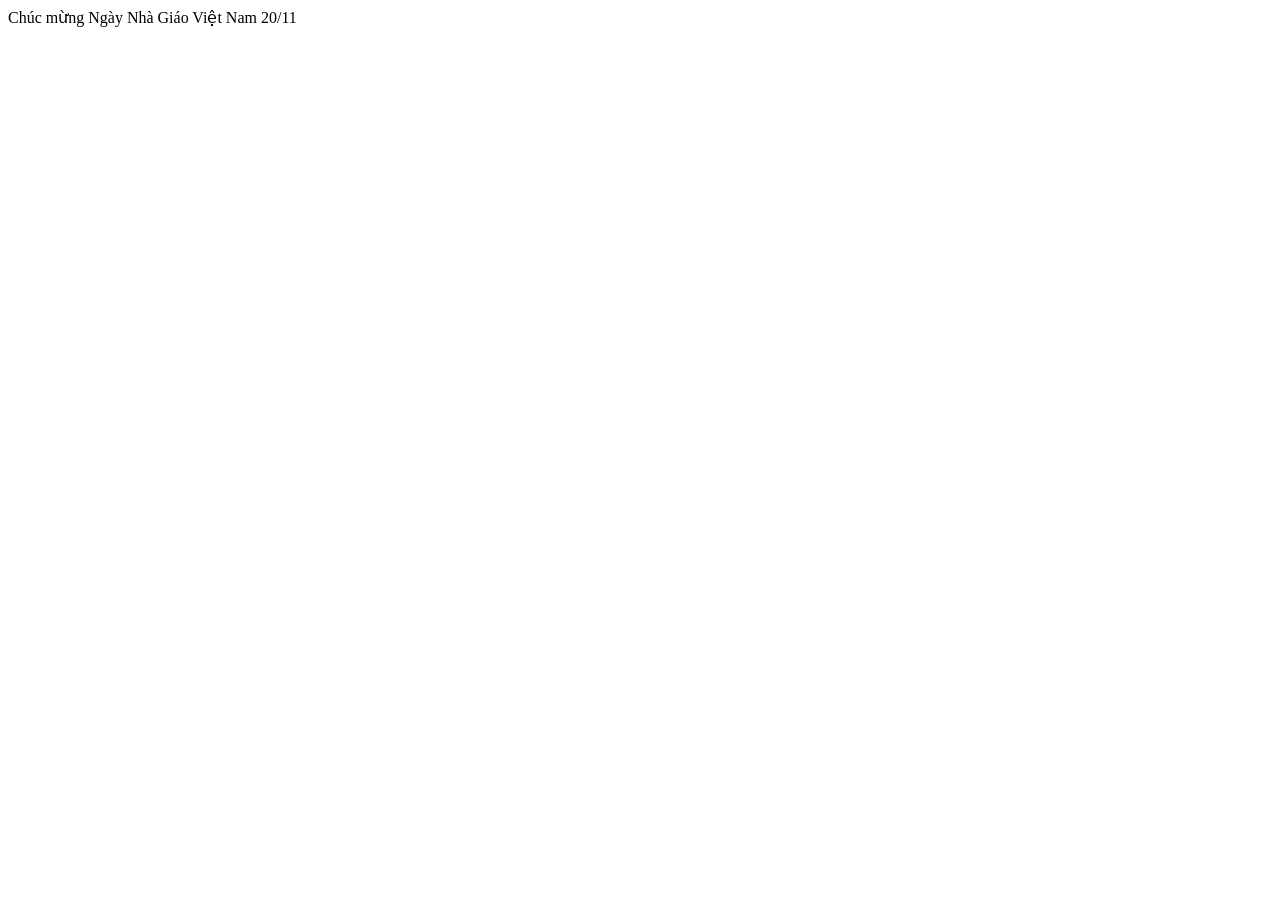
<file: index.html>
<!DOCTYPE html>
<html lang="en">
<head>
  <meta charset="UTF-8">
  <title>Flowers for Teachers</title>
  <link rel="stylesheet" href="style.css">
  <style>
    .falling-petal {
      position: fixed;
      top: -10vh;
      background: linear-gradient(to bottom right, #ffc0cb, #ff69b4);
      width: 15px;
      height: 15px;
      border-radius: 100% 0% 100% 0%;
      opacity: 0.8;
      z-index: 2000;
      box-shadow: 0 0 10px rgba(255, 192, 203, 0.5);
      animation: falling linear forwards;
      pointer-events: none;
    }
    @keyframes falling {
      0% { top: -10vh; transform: translateX(0) rotate(0deg); opacity: 1; }
      100% { top: 110vh; transform: translateX(100px) rotate(720deg); opacity: 0; }
    }
  </style>
</head>
<body>

<audio id="myAudio" loop>
  <source src="1.mp3" type="audio/mpeg">
</audio>

<div class="night"></div>
<div class="flowers"></div>

<div class="message">Chúc mừng Ngày Nhà Giáo Việt Nam 20/11</div>

<script src="script.js"></script>

</body>
</html>
</file>
<file: style.css>
/* original css unchanged except remove not-loaded rule */
</file>
